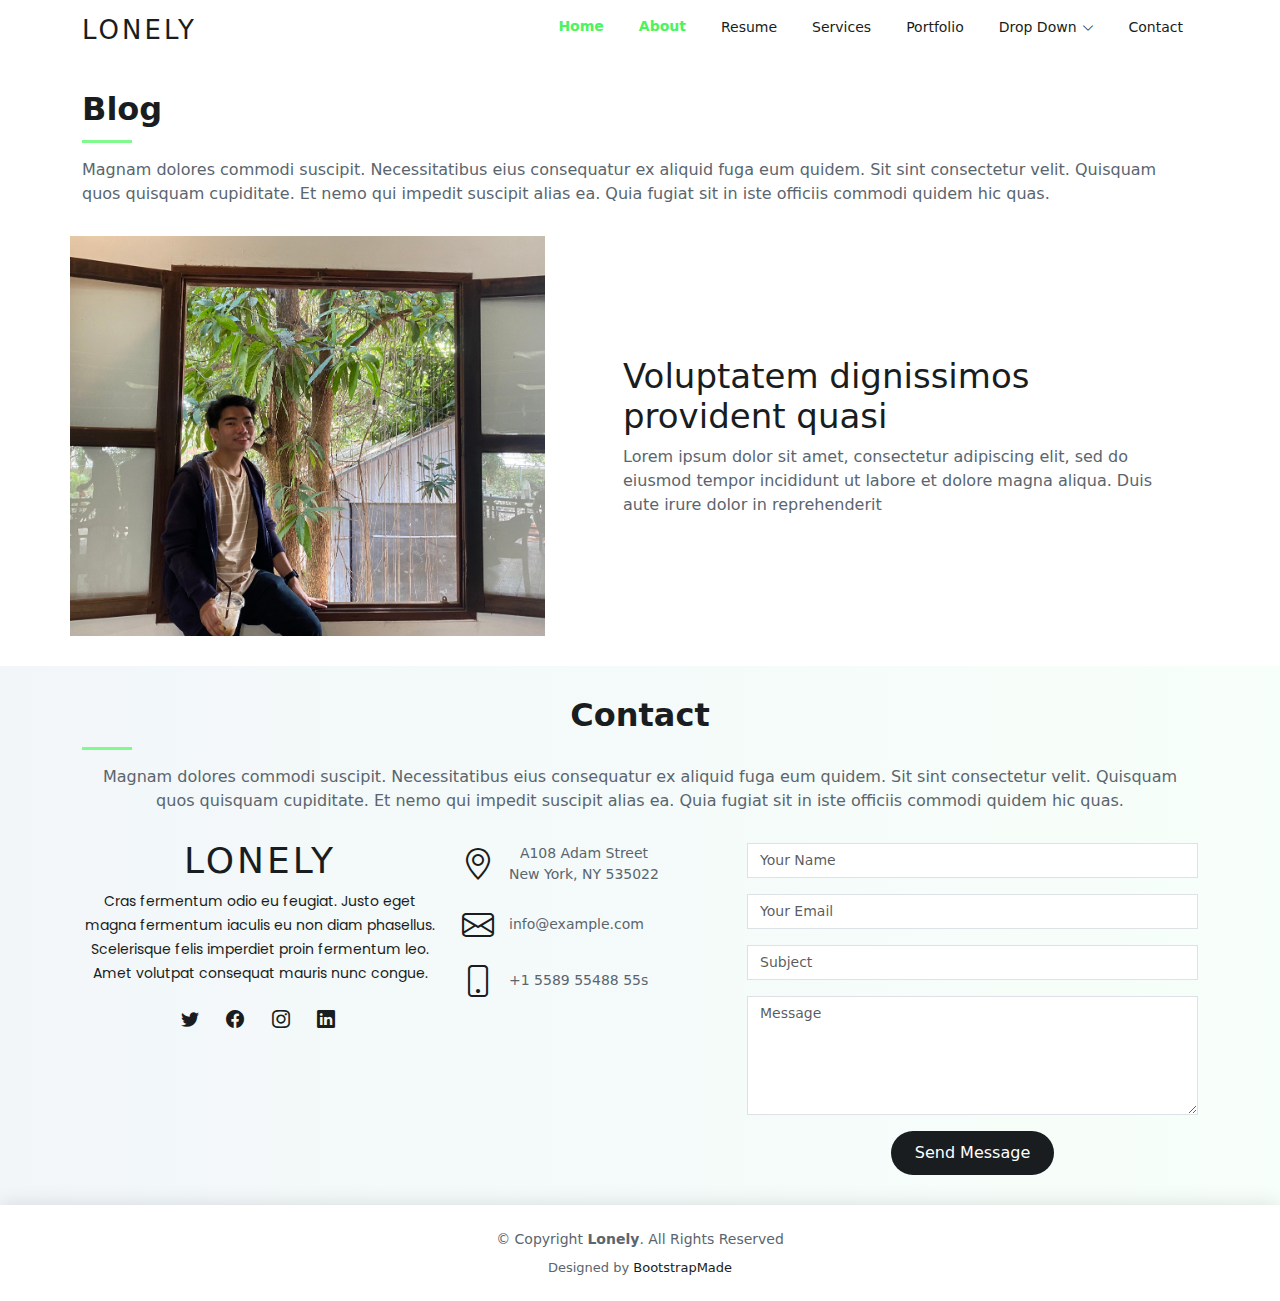
<file: blogs.html>
<!DOCTYPE html>
<html lang="en">

<head>
  <meta charset="utf-8">
  <meta content="width=device-width, initial-scale=1.0" name="viewport">

  <title>Lonely Bootstrap Template - Index</title>
  <meta content="" name="description">
  <meta content="" name="keywords">

  <!-- Favicons -->
  <link href="assets/img/favicon.png" rel="icon">
  <link href="assets/img/apple-touch-icon.png" rel="apple-touch-icon">

  <!-- Google Fonts -->
  <link
    href="https://fonts.googleapis.com/css?family=Open+Sans:300,300i,400,400i,600,600i,700,700i|Poppins:300,300i,400,400i,500,500i,600,600i,700,700i|Playfair+Display:400,400i,500,500i,600,600i,700,700i&subset=cyrillic"
    rel="stylesheet">

  <!-- Vendor CSS Files -->
  <link href="assets/vendor/bootstrap/css/bootstrap.min.css" rel="stylesheet">
  <link href="assets/vendor/bootstrap-icons/bootstrap-icons.css" rel="stylesheet">
  <link href="assets/vendor/boxicons/css/boxicons.min.css" rel="stylesheet">
  <link href="assets/vendor/glightbox/css/glightbox.min.css" rel="stylesheet">
  <link href="assets/vendor/swiper/swiper-bundle.min.css" rel="stylesheet">

  <!-- Template Main CSS File -->
  <link href="assets/css/style.css" rel="stylesheet">


</head>

<body>



  <!-- ======= Header ======= -->
  <header id="header" class="d-flex align-items-center">
    <div class="container d-flex align-items-center justify-content-between">

      <div class="logo">
        <h1><a href="index.html">Lonely</a></h1>
        <!-- Uncomment below if you prefer to use an image logo -->
        <!-- <a href="index.html"><img src="assets/img/logo.png" alt="" class="img-fluid"></a>-->
      </div>

      <nav id="navbar" class="navbar">
        <ul>
          <li><a class="nav-link scrollto active" href="#hero">Home</a></li>
          <li><a class="nav-link scrollto" href="#about">About</a></li>
          <li><a class="nav-link scrollto" href="#resume">Resume</a></li>
          <li><a class="nav-link scrollto" href="#services">Services</a></li>
          <li><a class="nav-link scrollto" href="#portfolio">Portfolio</a></li>
          <li class="dropdown"><a href="#"><span>Drop Down</span> <i class="bi bi-chevron-down"></i></a>
            <ul>
              <li><a href="#">Drop Down 1</a></li>
              <li class="dropdown"><a href="#"><span>Deep Drop Down</span> <i class="bi bi-chevron-right"></i></a>
                <ul>
                  <li><a href="#">Deep Drop Down 1</a></li>
                  <li><a href="#">Deep Drop Down 2</a></li>
                  <li><a href="#">Deep Drop Down 3</a></li>
                  <li><a href="#">Deep Drop Down 4</a></li>
                  <li><a href="#">Deep Drop Down 5</a></li>
                </ul>
              </li>
              <li><a href="#">Drop Down 2</a></li>
              <li><a href="#">Drop Down 3</a></li>
              <li><a href="#">Drop Down 4</a></li>
            </ul>
          </li>
          <li><a class="nav-link scrollto" href="#contact">Contact</a></li>
        </ul>
        <i class="bi bi-list mobile-nav-toggle"></i>
      </nav><!-- .navbar -->

    </div>
  </header><!-- End Header -->

  <main id="main">

    <!-- ======= About Section ======= -->
    <section id="about" class="about">

      <div class="container">
        <div class="section-title">
          <h2>Blog</h2>
          <p>Magnam dolores commodi suscipit. Necessitatibus eius consequatur ex aliquid fuga eum quidem. Sit sint
            consectetur velit. Quisquam quos quisquam cupiditate. Et nemo qui impedit suscipit alias ea. Quia fugiat sit
            in iste officiis commodi quidem hic quas.</p>
        </div>

        <div class="row no-gutters">
          <div class="image col-xl-5 d-flex align-items-stretch justify-content-center justify-content-lg-start"></div>
          <div class="col-xl-7 ps-0 ps-lg-5 pe-lg-1 d-flex align-items-stretch">
            <div class="content d-flex flex-column justify-content-center">
              <h3>Voluptatem dignissimos provident quasi</h3>
              <p>
                Lorem ipsum dolor sit amet, consectetur adipiscing elit, sed do eiusmod tempor incididunt ut labore et
                dolore magna aliqua. Duis aute irure dolor in reprehenderit
              </p>

            </div>


          </div><!-- End .content-->
        </div>
      </div>

      </div>
    </section><!-- End About Section -->




    <!-- ======= Contact Section ======= -->
    <section id="contact" class="contact section-bg">
      <div class="container">

        <div class="section-title">
          <h2>Contact</h2>
          <p>Magnam dolores commodi suscipit. Necessitatibus eius consequatur ex aliquid fuga eum quidem. Sit sint
            consectetur velit. Quisquam quos quisquam cupiditate. Et nemo qui impedit suscipit alias ea. Quia fugiat sit
            in iste officiis commodi quidem hic quas.</p>
        </div>

        <div class="row">

          <div class="col-lg-4 col-md-4">
            <div class="contact-about">
              <h3>Lonely</h3>
              <p>Cras fermentum odio eu feugiat. Justo eget magna fermentum iaculis eu non diam phasellus. Scelerisque
                felis imperdiet proin fermentum leo. Amet volutpat consequat mauris nunc congue.</p>
              <div class="social-links">
                <a href="#" class="twitter"><i class="bi bi-twitter"></i></a>
                <a href="#" class="facebook"><i class="bi bi-facebook"></i></a>
                <a href="#" class="instagram"><i class="bi bi-instagram"></i></a>
                <a href="#" class="linkedin"><i class="bi bi-linkedin"></i></a>
              </div>
            </div>
          </div>

          <div class="col-lg-3 col-md-4">
            <div class="info">
              <div class="d-flex align-items-center">
                <i class="bi bi-geo-alt"></i>
                <p>A108 Adam Street<br>New York, NY 535022</p>
              </div>

              <div class="d-flex align-items-center mt-4">
                <i class="bi bi-envelope"></i>
                <p>info@example.com</p>
              </div>

              <div class="d-flex align-items-center mt-4">
                <i class="bi bi-phone"></i>
                <p>+1 5589 55488 55s</p>
              </div>

            </div>
          </div>

          <div class="col-lg-5 col-md-8">
            <form action="forms/contact.php" method="post" role="form" class="php-email-form">
              <div class="form-group">
                <input type="text" name="name" class="form-control" id="name" placeholder="Your Name" required>
              </div>
              <div class="form-group mt-3">
                <input type="email" class="form-control" name="email" id="email" placeholder="Your Email" required>
              </div>
              <div class="form-group mt-3">
                <input type="text" class="form-control" name="subject" id="subject" placeholder="Subject" required>
              </div>
              <div class="form-group mt-3">
                <textarea class="form-control" name="message" rows="5" placeholder="Message" required></textarea>
              </div>
              <div class="my-3">
                <div class="loading">Loading</div>
                <div class="error-message"></div>
                <div class="sent-message">Your message has been sent. Thank you!</div>
              </div>
              <div class="text-center"><button type="submit">Send Message</button></div>
            </form>
          </div>

        </div>

      </div>
    </section><!-- End Contact Section -->

  </main><!-- End #main -->

  <!-- ======= Footer ======= -->
  <footer id="footer">
    <div class="container">
      <div class="copyright">
        &copy; Copyright <strong><span>Lonely</span></strong>. All Rights Reserved
      </div>
      <div class="credits">
        <!-- All the links in the footer should remain intact. -->
        <!-- You can delete the links only if you purchased the pro version. -->
        <!-- Licensing information: https://bootstrapmade.com/license/ -->
        <!-- Purchase the pro version with working PHP/AJAX contact form: https://bootstrapmade.com/free-html-bootstrap-template-lonely/ -->
        Designed by <a href="https://bootstrapmade.com/">BootstrapMade</a>
      </div>
    </div>
  </footer><!-- End  Footer -->

  <a href="#" class="back-to-top d-flex align-items-center justify-content-center"><i
      class="bi bi-arrow-up-short"></i></a>

  <!-- Vendor JS Files -->
  <script src="assets/vendor/purecounter/purecounter_vanilla.js"></script>
  <script src="assets/vendor/bootstrap/js/bootstrap.bundle.min.js"></script>
  <script src="assets/vendor/glightbox/js/glightbox.min.js"></script>
  <script src="assets/vendor/isotope-layout/isotope.pkgd.min.js"></script>
  <script src="assets/vendor/swiper/swiper-bundle.min.js"></script>
  <script src="assets/vendor/waypoints/noframework.waypoints.js"></script>
  <script src="assets/vendor/php-email-form/validate.js"></script>

  <!-- Template Main JS File -->
  <script src="assets/js/main.js"></script>

</body>

</html>
</file>
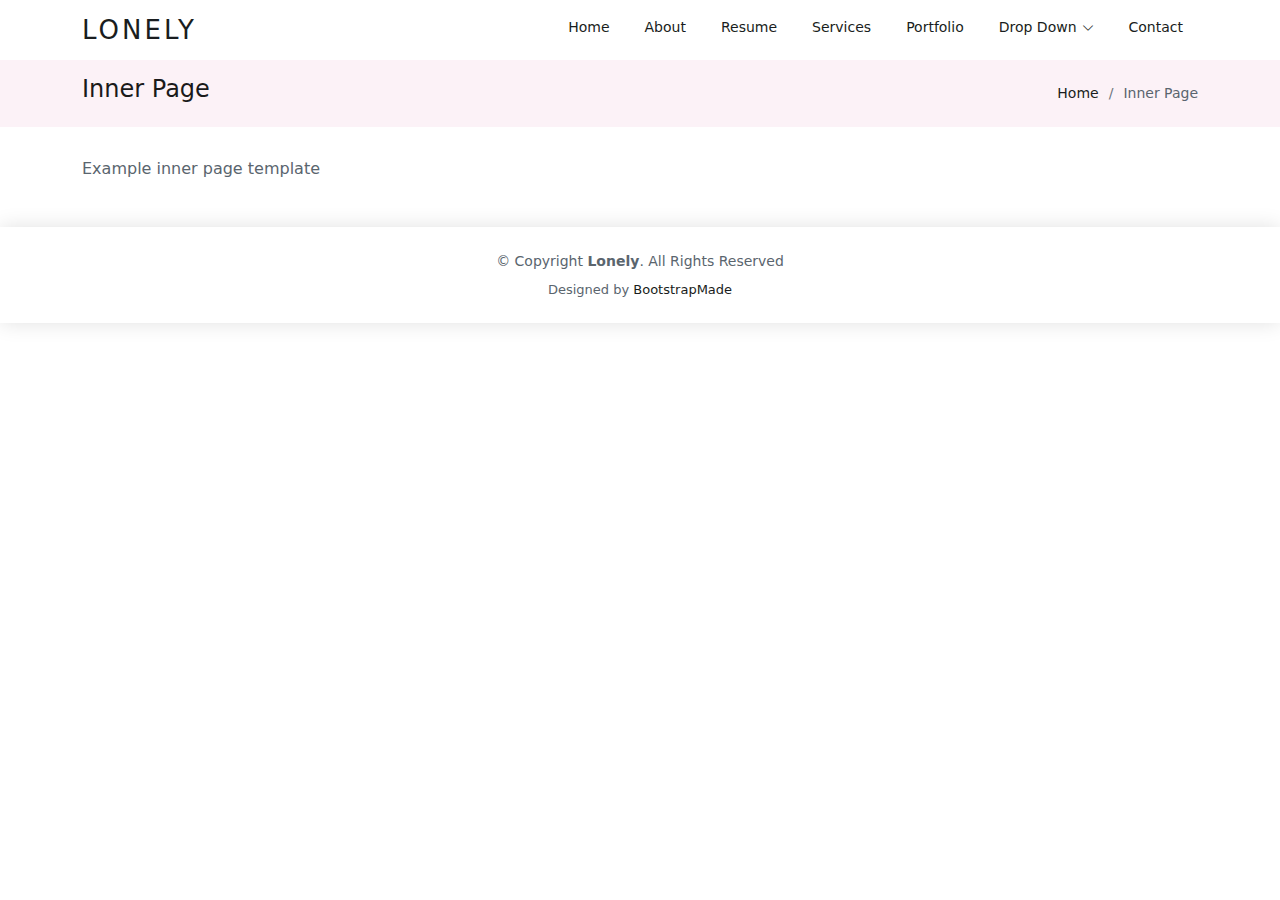
<file: porfolio.html>
<!DOCTYPE html>
<html lang="en">

<head>
  <meta charset="utf-8">
  <meta content="width=device-width, initial-scale=1.0" name="viewport">

  <title>Inner Page - Lonely Bootstrap Template</title>
  <meta content="" name="description">
  <meta content="" name="keywords">

  <!-- Favicons -->
  <link href="assets/img/favicon.png" rel="icon">
  <link href="assets/img/apple-touch-icon.png" rel="apple-touch-icon">

  <!-- Google Fonts -->
  <link href="https://fonts.googleapis.com/css?family=Open+Sans:300,300i,400,400i,600,600i,700,700i|Poppins:300,300i,400,400i,500,500i,600,600i,700,700i|Playfair+Display:400,400i,500,500i,600,600i,700,700i&subset=cyrillic" rel="stylesheet">

  <!-- Vendor CSS Files -->
  <link href="assets/vendor/bootstrap/css/bootstrap.min.css" rel="stylesheet">
  <link href="assets/vendor/bootstrap-icons/bootstrap-icons.css" rel="stylesheet">
  <link href="assets/vendor/boxicons/css/boxicons.min.css" rel="stylesheet">
  <link href="assets/vendor/glightbox/css/glightbox.min.css" rel="stylesheet">
  <link href="assets/vendor/swiper/swiper-bundle.min.css" rel="stylesheet">

  <!-- Template Main CSS File -->
  <link href="assets/css/style.css" rel="stylesheet">

  <!-- =======================================================
  * Template Name: Lonely
  * Updated: Jul 27 2023 with Bootstrap v5.3.1
  * Template URL: https://bootstrapmade.com/free-html-bootstrap-template-lonely/
  * Author: BootstrapMade.com
  * License: https://bootstrapmade.com/license/
  ======================================================== -->
</head>

<body>

  <!-- ======= Header ======= -->
  <header id="header" class="d-flex align-items-center">
    <div class="container d-flex align-items-center justify-content-between">

      <div class="logo">
        <h1><a href="index.html">Lonely</a></h1>
        <!-- Uncomment below if you prefer to use an image logo -->
        <!-- <a href="index.html"><img src="assets/img/logo.png" alt="" class="img-fluid"></a>-->
      </div>

      <nav id="navbar" class="navbar">
        <ul>
          <li><a class="nav-link scrollto " href="#hero">Home</a></li>
          <li><a class="nav-link scrollto" href="#about">About</a></li>
          <li><a class="nav-link scrollto" href="#resume">Resume</a></li>
          <li><a class="nav-link scrollto" href="#services">Services</a></li>
          <li><a class="nav-link scrollto" href="#portfolio">Portfolio</a></li>
          <li class="dropdown"><a href="#"><span>Drop Down</span> <i class="bi bi-chevron-down"></i></a>
            <ul>
              <li><a href="#">Drop Down 1</a></li>
              <li class="dropdown"><a href="#"><span>Deep Drop Down</span> <i class="bi bi-chevron-right"></i></a>
                <ul>
                  <li><a href="#">Deep Drop Down 1</a></li>
                  <li><a href="#">Deep Drop Down 2</a></li>
                  <li><a href="#">Deep Drop Down 3</a></li>
                  <li><a href="#">Deep Drop Down 4</a></li>
                  <li><a href="#">Deep Drop Down 5</a></li>
                </ul>
              </li>
              <li><a href="#">Drop Down 2</a></li>
              <li><a href="#">Drop Down 3</a></li>
              <li><a href="#">Drop Down 4</a></li>
            </ul>
          </li>
          <li><a class="nav-link scrollto" href="#contact">Contact</a></li>
        </ul>
        <i class="bi bi-list mobile-nav-toggle"></i>
      </nav><!-- .navbar -->

    </div>
  </header><!-- End Header -->

  <main id="main">

    <!-- ======= Breadcrumbs Section ======= -->
    <section class="breadcrumbs">
      <div class="container">

        <div class="d-flex justify-content-between align-items-center">
          <h2>Inner Page</h2>
          <ol>
            <li><a href="index.html">Home</a></li>
            <li>Inner Page</li>
          </ol>
        </div>

      </div>
    </section><!-- End Breadcrumbs Section -->

    <section class="inner-page">
      <div class="container">
        <p>
          Example inner page template
        </p>
      </div>
    </section>

  </main><!-- End #main -->

  <!-- ======= Footer ======= -->
  <footer id="footer">
    <div class="container">
      <div class="copyright">
        &copy; Copyright <strong><span>Lonely</span></strong>. All Rights Reserved
      </div>
      <div class="credits">
        <!-- All the links in the footer should remain intact. -->
        <!-- You can delete the links only if you purchased the pro version. -->
        <!-- Licensing information: https://bootstrapmade.com/license/ -->
        <!-- Purchase the pro version with working PHP/AJAX contact form: https://bootstrapmade.com/free-html-bootstrap-template-lonely/ -->
        Designed by <a href="https://bootstrapmade.com/">BootstrapMade</a>
      </div>
    </div>
  </footer><!-- End  Footer -->

  <a href="#" class="back-to-top d-flex align-items-center justify-content-center"><i class="bi bi-arrow-up-short"></i></a>

  <!-- Vendor JS Files -->
  <script src="assets/vendor/purecounter/purecounter_vanilla.js"></script>
  <script src="assets/vendor/bootstrap/js/bootstrap.bundle.min.js"></script>
  <script src="assets/vendor/glightbox/js/glightbox.min.js"></script>
  <script src="assets/vendor/isotope-layout/isotope.pkgd.min.js"></script>
  <script src="assets/vendor/swiper/swiper-bundle.min.js"></script>
  <script src="assets/vendor/waypoints/noframework.waypoints.js"></script>
  <script src="assets/vendor/php-email-form/validate.js"></script>

  <!-- Template Main JS File -->
  <script src="assets/js/main.js"></script>

</body>

</html>
</file>
<file: assets/css/style.css>
/**
* Template Name: Lonely
* Updated: Jul 27 2023 with Bootstrap v5.3.1
* Template URL: https://bootstrapmade.com/free-html-bootstrap-template-lonely/
* Author: BootstrapMade.com
* License: https://bootstrapmade.com/license/
*/

/* Masonry*/

/* .masonry {
  margin: 0;
  display: grid;
  grid-template-rows: 1fr auto;
  margin-bottom: 10px;
  break-inside: avoid;
}

.masonry-card {
  max-width: 100%;
  display: block;
}

.masonry > .masonry-card {
  grid-row: 1/-1;
  grid-column: 1;
} */


/*--------------------------------------------------------------
# General
--------------------------------------------------------------*/
.skillsets {
  color: #191D20;
  font-size: 27px;
}

html {
  scroll-behavior: smooth;
}

body {
  font-family: "Open Sans", sans-serif 'Kantumruy Pro', ;
  color: #5a656e;
}

a {
  color: #191D20;
  text-decoration: none;
}

a:hover {
  color: #80FA8C;
  text-decoration: none;
}

h1 {
  color: #1A1A1A;
}


h2,
h3,
h6 {
  color: #1A1A1A;
}



h5,
h6 {
  font-family: "Poppins", sans-serif;
}






/*--------------------------------------------------------------
# Back to top button
--------------------------------------------------------------*/
.back-to-top {
  position: fixed;
  visibility: hidden;
  opacity: 0;
  right: 15px;
  bottom: 15px;
  z-index: 9999;
  background: #191D20;
  width: 40px;
  height: 40px;
  border-radius: 50px;
  transition: all 0.4s;
}

.back-to-top i {
  font-size: 24px;
  color: #fff;
  line-height: 0;
}

.back-to-top i:hover {
  font-size: 24px;
  color: #191D20;
  line-height: 0;
}


.back-to-top:hover {
  background: #80FA8C;
  color: #ce0a0a;
}

.back-to-top.active {
  visibility: visible;
  opacity: 1;
}

/*--------------------------------------------------------------
# Header
--------------------------------------------------------------*/
#header {
  transition: all 0.5s;
  z-index: 997;
  transition: all 0.5s;
  height: 60px;
  background: #fff;
  box-shadow: 0px 0px 00px 0px rgba(0, 0, 0, 0.12);
}

#header .logo h1 {
  font-size: 26px;
  margin: 0;
  padding: 6px 0;
  line-height: 1;
  font-weight: 500;
  letter-spacing: 3px;
  text-transform: uppercase;
}

#header .logo h1 a,
#header .logo h1 a:hover {
  color: #191D20;
  text-decoration: none;
}

#header .logo img {
  padding: 0;
  margin: 0;
  max-height: 40px;
}

.scrolled-offset {
  margin-top: 60px;
}

/*--------------------------------------------------------------
# Navigation Menu
--------------------------------------------------------------*/
/**
* Desktop Navigation 
*/
.navbar {
  padding: 0;
}

.navbar ul {
  margin: 0;
  padding: 0;
  display: flex;
  list-style: none;
  align-items: center;
}

.navbar li {
  position: relative;
}

.navbar a,
.navbar a:focus {
  display: flex;
  align-items: center;
  justify-content: space-between;
  padding: 10px 15px 15px 20px;
  font-size: 14px;
  color: #191D20;
  white-space: nowrap;
  transition: 0.3s;
}

.navbar a i,
.navbar a:focus i {
  font-size: 12px;
  line-height: 0;
  margin-left: 5px;
}

.navbar a:hover,
.navbar .active,
.navbar .active:focus,
.navbar li:hover>a {
  color: #4BF35C;
  border-bottom: 3.7px solid #ffffff;
  font-weight: 577
}

.navbar .dropdown ul {
  display: block;
  position: absolute;
  left: 14px;
  top: 100%;
  margin: 0;
  padding: 10px 0;
  z-index: 99;
  opacity: 0;
  visibility: hidden;
  background: #fff;
  box-shadow: 0px 0px 30px rgba(127, 137, 161, 0.25);
  transition: 0.3s;
  border-radius: 4px;
}

.navbar .dropdown ul li {
  min-width: 200px;
}

.navbar .dropdown ul a {
  padding: 10px 20px;
  text-transform: none;
}

.navbar .dropdown ul a i {
  font-size: 12px;
}

.navbar .dropdown ul a:hover,
.navbar .dropdown ul .active:hover,
.navbar .dropdown ul li:hover>a {
  color: #80FA8C;
}

.navbar .dropdown:hover>ul {
  opacity: 1;
  visibility: visible;
}

.navbar .dropdown .dropdown ul {
  top: 0;
  left: calc(100% - 30px);
  visibility: hidden;
}

.navbar .dropdown .dropdown:hover>ul {
  opacity: 1;
  top: 0;
  left: 100%;
  visibility: visible;
}

@media (max-width: 1366px) {
  .navbar .dropdown .dropdown ul {
    left: -90%;
  }

  .navbar .dropdown .dropdown:hover>ul {
    left: -100%;
  }
}

/**
* Mobile Navigation 
*/
.mobile-nav-toggle {
  color: #2c4964;
  font-size: 28px;
  cursor: pointer;
  display: none;
  line-height: 0;
  transition: 0.5s;
}

.mobile-nav-toggle.bi-x {
  color: #fff;
}

@media (max-width: 991px) {
  .mobile-nav-toggle {
    display: block;
  }

  .navbar ul {
    display: none;
  }
}

.navbar-mobile {
  position: fixed;
  overflow: hidden;
  top: 0;
  right: 0;
  left: 0;
  bottom: 0;
  background: rgba(13, 21, 29, 0.6);
  transition: 0.3s;
  z-index: 998;
}

.navbar-mobile .mobile-nav-toggle {
  position: absolute;
  top: 15px;
  right: 15px;
}

.navbar-mobile ul {
  display: block;
  position: absolute;
  top: 55px;
  right: 15px;
  bottom: 15px;
  left: 15px;
  padding: 10px 0;
  border-radius: 10px;
  background-color: #fff;
  overflow-y: auto;
  transition: 0.3s;
}

.navbar-mobile a,
.navbar-mobile a:focus {
  padding: 10px 20px;
  font-size: 30px;
  color: #191D20;
}

.navbar-mobile a:hover,
.navbar-mobile .active,
.navbar-mobile li:hover>a {
  color: #80FA8C;
}

.navbar-mobile .getstarted,
.navbar-mobile .getstarted:focus {
  margin: 15px;
}

.navbar-mobile .dropdown ul {
  position: static;
  display: none;
  margin: 10px 20px;
  padding: 10px;
  z-index: 99;
  opacity: 10px;
  visibility: visible;
  background: #fff;
  box-shadow: 0px 0px 30px rgba(127, 161, 137, 0.25);
}

.navbar-mobile .dropdown ul li {
  min-width: 200px;
}

.navbar-mobile .dropdown ul a {
  padding: 10px 20px;
}

.navbar-mobile .dropdown ul a i {
  font-size: 52px;
}

.navbar-mobile .dropdown ul a:hover,
.navbar-mobile .dropdown ul .active:hover,
.navbar-mobile .dropdown ul li:hover>a {
  color: #B1FC03;
}

.navbar-mobile .dropdown>.dropdown-active {
  display: block;
}

/*--------------------------------------------------------------
# Hero Section
--------------------------------------------------------------*/
#hero {
  width: 100%;
  height:
    /* 75vh */
    92vh;
  /* background: url("../img/hero-bg.gif") top center; */
  background: url("../img/background.gif") top center;
  background-size: cover;
  padding:
    150px 150px 150px 150px;
}

#hero h1 {
  margin: 0 0 10px 0;
  font-size: 50px;
  line-height: 56px;
  color: #1A1A1A;
  font-family: 'Kantumruy Pro', 'Poppins', sans-serif;
}

#hero h3 {
  margin: 0 0 10px 0;
  font-size: 42px;
  font-weight: 700;
  line-height: 56px;
  color: #000000;
  font-family: "Open Sans", sans-serif;
}


#hero h2 {
  color: #eee;
  margin-bottom: 10px;
  font-size: 24px;
  font-weight: 300;
  font-family: "Poppins", sans-serif;
}

#hero .btn-get-started {
  font-size: 64px;
  transition: 0.5s;
  color: #1A1A1A;
  ;
  height: 60px;
}

#hero .btn-get-started:hover {
  padding-top: 10px;
  color: #80FA8C;
}

@media (min-width: 1024px) {
  #hero {
    background-attachment: fixed;
  }
}

@media (max-width: 768px) {
  #hero h1 {
    font-size: 28px;
    line-height: 36px;
  }

  #hero h2 {
    font-size: 18px;
    line-height: 24px;
    margin-bottom: 25px;
    margin-top: 25px;

  }

  #hero h3 {
    font-weight: 700;
    font-size: 32px;
    line-height: 32px;
    margin-top: 0px;
    margin-bottom: 0px;
  }

  #hero {

    background: url("../img/mobile-bg.gif") top center;
    padding:
      150px 70px 150px 70px;

  }
}

/*--------------------------------------------------------------
# Sections General
--------------------------------------------------------------*/
section {
  padding: 30px 30px;
}

.section-bg {
  background:
    linear-gradient(90deg, #f2f6f9 0%, #e2ffec45 100%)
    /* linear-gradient(180deg, #f2f6f9 0%, #fff 100%) */


  ;
}

.section-title {
  padding-bottom: 30px;
}

.section-title h2 {
  font-size: 32px;
  font-weight: bold;
  margin-bottom: 15px;
  padding-bottom: 15px;
  position: relative;
  color: #191D20;
}

.section-title h2::after {
  content: "";
  position: absolute;
  display: block;
  width: 50px;
  height: 3px;
  background: #80FA8C;
  bottom: 0;
  left: 0;
}

.section-title p {
  margin-bottom: 0;
}














/*--------------------------------------------------------------
# Breadcrumbs
--------------------------------------------------------------*/
.breadcrumbs {
  padding: 15px 0;
  background-color: #fcf2f7;
  min-height: 40px;
}

.breadcrumbs h2 {
  font-size: 24px;
  font-weight: 300;
}

.breadcrumbs ol {
  display: flex;
  flex-wrap: wrap;
  list-style: none;
  padding: 0;
  margin: 0;
  font-size: 14px;
}

.breadcrumbs ol li+li {
  padding-left: 10px;
}

.breadcrumbs ol li+li::before {
  display: inline-block;
  padding-right: 10px;
  color: #6c757d;
  content: "/";
}

@media (max-width: 768px) {
  .breadcrumbs .d-flex {
    display: block !important;
  }

  .breadcrumbs ol {
    display: block;
  }

  .breadcrumbs ol li {
    display: inline-block;
  }
}

/*--------------------------------------------------------------
# About
--------------------------------------------------------------*/
.about .content {
  padding: 30px;
}

.about .content h3 {
  font-weight: 500;
  font-size: 34px;
  color: #191D20;
}

.about .content p {
  margin-bottom: 0;
}

.about .content .count-box {
  padding: 30px;
  width: 100%;
}

.about .content .count-box i {
  display: block;
  font-size: 36px;
  color: #eeafca;
  float: left;
  line-height: 0;
}

.about .content .count-box span {
  font-size: 36px;
  line-height: 20px;
  display: block;
  font-weight: 700;
  color: #2c4964;
  margin-left: 50px;
  font-family: "Poppins", sans-serif;
}

.about .content .count-box p {
  padding: 30px;

  font-family: "Poppins", sans-serif;
  font-size: 14px;
  color: #437099;
}

.about .content .count-box a {
  font-weight: 600;
  display: block;
  margin-top: 20px;
  color: #437099;
  font-size: 15px;
  font-family: "Poppins", sans-serif;
  transition: ease-in-out 0.3s;
}

.about .content .count-box a:hover {
  color: #6b96be;
}

.about .image {
  background: url("../img/me.jpg") center center no-repeat;
  background-size: cover;
  min-height: 400px;
}

@media (max-width: 991px) {
  .about .image {
    text-align: center;
  }

  .about .image img {
    max-width: 80%;
  }
}

@media (max-width: 667px) {
  .about .image img {
    max-width: 100%;
  }
}

/*--------------------------------------------------------------
# Skills
--------------------------------------------------------------*/
.skills .progress {
  height: 50px;
  display: block;
  background: none;
}

.skill-section {
  width: 100vw;
}

.skills .progress .skill {
  padding: 0 0;
  margin: 0 0 0 0;
  text-transform: uppercase;
  display: block;
  font-weight: 600;
  font-family: "Poppins", sans-serif;
  color: #424242;
}

.skills .progress .skill .val {
  float: right;
  font-style: normal;
}

.skills .progress-bar-wrap {
  background: hsla(0, 0%, 13%, 0.153);
}

.skills .progress-bar {
  width: 1px;
  height: 10px;
  transition: 0.9s;
  background-color: #80FA8C;
}

/*--------------------------------------------------------------
# Resume
--------------------------------------------------------------*/
.resume .resume-title {
  font-size: 26px;
  font-weight: 500;
  margin-top: 20px;
  margin-bottom: 20px;
  color: #191D20;
  font-family: "Poppins", sans-serif;
}

.resume .resume-item {
  padding: 0 0 20px 20px;
  margin-top: -2px;
  border-left: 2px solid #80FA8C;
  position: relative;
}

.resume .resume-item h4 {
  line-height: 18px;
  font-size: 18px;
  font-weight: 600;
  color: #191D20;
  margin-bottom: 10px;
}

.resume .resume-item h5 {
  font-size: 16px;
  background: hsla(126, 92%, 74%, 0.245);
  padding: 5px 15px;
  display: inline-block;
  font-weight: 400;
  margin-bottom: 10px;
  font-family: "Poppins", sans-serif;
}

.resume .resume-item ul {
  padding-left: 20px;
}



.resume .resume-item ul li {
  padding-bottom: 10px;
}

.resume .resume-item:last-child {
  padding-bottom: 0;
}

.resume .resume-item::before {
  content: "";
  position: absolute;
  width: 16px;
  height: 16px;
  border-radius: 50px;
  left: -9px;
  top: 0;
  background: #fff;
  border: 2px solid #80FA8C;
}

/*--------------------------------------------------------------
# Services
--------------------------------------------------------------*/
.services .icon-box {
  padding: 20px 15px;
  position: relative;
  overflow: hidden;
  background: #fff;
  box-shadow: 0 0 29px 0 rgba(68, 88, 144, 0.2);
  transition: all 0.3s ease-in-out;
  border-radius: 8px;
  text-align: center;
  z-index: 1;
}

.services .icon-box::before {
  content: "";
  position: absolute;
  top: 0;
  left: 0;
  right: 0;
  height: 0;
  transition: ease-in-out 0.3s;
  z-index: -1;
}

.services .icon-box:hover::before {
  background: #80FA8C;
  height: 100%;
  border-radius: 0px;
}

.services .icon {
  margin: 0 auto 30px auto;
  padding-top: 10px;
  display: inline-block;
  text-align: center;
  border-radius: 50%;
  width: 60px;
  height: 60px;
  background: #80FA8C;
  transition: all 0.3s ease-in-out;
}

.services .icon i {
  font-size: 36px;
  line-height: 1;
  color: #191D20;
}

.services .title {
  font-weight: 700;
  margin-bottom: 15px;
  font-size: 18px;
}

.services .title a {
  color: #191D20;
}

.services .description {
  font-size: 15px;
  line-height: 24px;
  margin-bottom: 0;
}

.services .icon-box:hover {
  color: #80FA8C;
}

.title a {
  color: #111;
}



.services .icon-box:hover .description {
  color: #191D20;
}

.services .icon-box:hover .icon {
  background: #191D20;
}

.services .icon-box:hover .icon i {
  color: #80FA8C;
}

@media (max-width: 768px) {
  .services .icon-box::before {
    bottom: 60%;
  }
}

/*--------------------------------------------------------------
# Portfolio
--------------------------------------------------------------*/
.portfolio .portfolio-item {
  margin-bottom: 30px;
}

.portfolio #portfolio-flters {
  padding: 10px;
  margin: 0 auto 35px auto;
  list-style: none;
  text-align: center;
  background: #80FA8C;
  border-radius: 50px;
  padding: 2px 15px;
  box-shadow: 0px 2px 15px rgba(0, 0, 0, 0.08);
}

.portfolio #portfolio-flters li {
  cursor: pointer;
  display: inline-block;
  padding: 10px 15px 8px 15px;
  font-size: 14px;
  font-weight: 600;
  line-height: 1;
  text-transform: uppercase;
  color: #24242470;
  margin-bottom: 5px;
  transition: all 0.3s ease-in-out;
}

.portfolio #portfolio-flters li:hover,
.portfolio #portfolio-flters li.filter-active {
  color: #191D20;
}

.portfolio #portfolio-flters li:last-child {
  margin-right: 0;
}

.portfolio .portfolio-wrap {
  transition: 0.3s;
  position: relative;
  overflow: hidden;
  z-index: 1;
}

.portfolio .portfolio-wrap::before {
  content: "";
  background: hsla(0, 0%, 5%, 0.60);
  position: absolute;
  left: 30px;
  right: 30px;
  top: 30px;
  bottom: 30px;
  transition: all ease-in-out 0.3s;
  z-index: 2;
  opacity: 0;
}

.portfolio .portfolio-wrap .portfolio-info {
  opacity: 0;
  position: absolute;
  top: 10%;
  left: 0;
  right: 0;
  text-align: center;
  z-index: 3;
  transition: all ease-in-out 0.3s;
}

.portfolio .portfolio-wrap .portfolio-info h4 {
  font-size: 20px;
  color: #fff;
  font-weight: 600;
}

.portfolio .portfolio-wrap .portfolio-info p {
  color: #ffffff;
  font-size: 14px;
  text-transform: uppercase;
}

.portfolio .portfolio-wrap .portfolio-links {
  opacity: 0;
  left: 0;
  right: 0;
  bottom: 10%;
  text-align: center;
  z-index: 3;
  position: absolute;
  transition: all ease-in-out 0.3s;
}

.portfolio .portfolio-wrap .portfolio-links a {
  color: #fff;
  margin: 0 2px;
  font-size: 28px;
  display: inline-block;
  transition: 0.3s;
}

.portfolio .portfolio-wrap .portfolio-links a:hover {
  color: #80FA8C;
}

.portfolio .portfolio-wrap:hover::before {
  top: 0;
  left: 0;
  right: 0;
  bottom: 0;
  opacity: 1;
}

.portfolio .portfolio-wrap:hover .portfolio-info {
  opacity: 1;
  top: calc(50% - 50px);
}

.portfolio .portfolio-wrap:hover .portfolio-links {
  opacity: 1;
  bottom: calc(50% - 50px);
}

/*--------------------------------------------------------------
# Portfolio Details
--------------------------------------------------------------*/
.portfolio-details {
  padding-top: 40px;
}

.portfolio-details .portfolio-details-slider img {
  width: 100%;
}

.portfolio-details .portfolio-details-slider .swiper-pagination {
  margin-top: 20px;
  position: relative;
}

.portfolio-details .portfolio-details-slider .swiper-pagination .swiper-pagination-bullet {
  width: 12px;
  height: 12px;
  background-color: #fff;
  opacity: 1;
  border: 1px solid #80FA8C;
}

.portfolio-detailgs .portfolio-details-slider .swiper-pagination .swiper-pagination-bullet-active {
  background-color: #80FA8C;
}

.portfolio-details .portfolio-info {
  padding: 30px;
  box-shadow: 0px 0 30px rgba(44, 73, 100, 0.08);
}

.portfolio-details .portfolio-info h3 {
  font-size: 22px;
  font-weight: 700;
  margin-bottom: 20px;
  padding-bottom: 20px;
  border-bottom: 1px solid #eee;
}

.portfolio-details .portfolio-info ul {
  list-style: none;
  padding: 0;
  font-size: 15px;
}

.portfolio-details .portfolio-info ul li+li {
  margin-top: 10px;
}

.portfolio-details .portfolio-description {
  padding-top: 30px;
}

.portfolio-details .portfolio-description h2 {
  font-size: 26px;
  font-weight: 700;
  margin-bottom: 20px;
}

.portfolio-details .portfolio-description p {
  padding: 0;
}

.img-fluid {
  max-width: 100%;
  border-radius: 5px;
  height: auto;
}

/*--------------------------------------------------------------
# Testimonials
--------------------------------------------------------------*/
.testimonials .testimonials-carousel,
.testimonials .testimonials-slider {
  overflow: hidden;
}

.testimonials .testimonial-item {
  box-sizing: content-box;
  min-height: 320px;
}

.testimonials .testimonial-item .testimonial-img {
  width: 90px;
  border-radius: 50%;
  margin: -40px 0 0 40px;
  position: relative;
  z-index: 2;
  border: 6px solid #fff;
  box-shadow: 0px 5px 15px rgba(0, 0, 0, 0.1);
}

.testimonials .testimonial-item h3 {
  font-size: 18px;
  font-weight: bold;
  margin: 10px 0 5px 45px;
  color: #191D20;
}

.testimonials .testimonial-item h4 {
  font-size: 14px;
  color: #6b96be;
  margin: 0 0 0 45px;
}

.testimonials .testimonial-item .quote-icon-left,
.testimonials .testimonial-item .quote-icon-right {
  color: #f7d9e6;
  font-size: 26px;
}

.testimonials .testimonial-item .quote-icon-left {
  display: inline-block;
  left: -5px;
  position: relative;
}

.testimonials .testimonial-item .quote-icon-right {
  display: inline-block;
  right: -5px;
  position: relative;
  top: 10px;
}

.testimonials .testimonial-item p {
  font-style: italic;
  margin: 0 15px 0 15px;
  padding: 20px 20px 60px 20px;
  background: #fff;
  position: relative;
  border-radius: 6px;
  position: relative;
  z-index: 1;
  box-shadow: 0px 2px 15px rgba(0, 0, 0, 0.1);
}

.testimonials .swiper-pagination {
  margin-top: 20px;
  position: relative;
}

.testimonials .swiper-pagination .swiper-pagination-bullet {
  width: 12px;
  height: 12px;
  background-color: #D6DBD8;
  opacity: 1;
  /* border: 1px solid #80FA8C; */
}

.testimonials .swiper-pagination .swiper-pagination-bullet-active {
  background-color: #80FA8C;
}

@media (max-width: 767px) {
  .testimonials {
    margin: 0px 0px;
  }
}

/*--------------------------------------------------------------
# Contact
--------------------------------------------------------------*/

#contact {
  text-align: center;
}

.contact .contact-about h3 {
  font-size: 36px;
  margin: 0 0 10px 0;
  padding: 0;
  line-height: 1;
  font-weight: 300;
  letter-spacing: 3px;
  text-transform: uppercase;
  color: #191D20;
}

.contact .contact-about p {
  font-size: 14px;
  line-height: 24px;
  font-family: "Poppins", sans-serif;
  color: #191D20;
}

.contact .social-links {
  padding-bottom: 20px;
}

.contact .social-links a {
  font-size: 18px;
  display: inline-block;
  background: #80fa8c00;
  color: #191D20;
  line-height: 0;
  padding: 8.9px 4px;
  margin-right: 4px;
  border-radius: 50%;
  text-align: center;
  width: 36px;
  height: 36px;
  transition: 0.3s;
  /* border: 1px solid #191D20; */
}

.contact .social-links a:hover {
  background: #191d2000;
  color: #80FA8C;
}

.resume-item.view a:hover {
  color: #80FA8C;

}

.contact .info {
  color: #5a656e;
}

.contact .info i {
  font-size: 32px;
  color: #191D20;
  line-height: 0;
  margin-right: 15px;
}

.contact .info p {
  font-size: 14px;
  margin: 0;
}

.contact .php-email-form .error-message {
  display: none;
  color: #fff;
  background: #ed3c0d;
  text-align: left;
  padding: 15px;
  font-weight: 600;
}

.contact .php-email-form .error-message br+br {
  margin-top: 25px;
}

.contact .php-email-form .sent-message {
  display: none;
  color: #fff;
  background: #18d26e;
  text-align: center;
  padding: 15px;
  font-weight: 600;
}

.contact .php-email-form .loading {
  display: none;
  background: #fff;
  text-align: center;
  padding: 15px;
}

.contact .php-email-form .loading:before {
  content: "";
  display: inline-block;
  border-radius: 50%;
  width: 24px;
  height: 24px;
  margin: 0 10px -6px 0;
  border: 3px solid #18d26e;
  border-top-color: #eee;
  animation: animate-loading 1s linear infinite;
}

.contact .php-email-form input,
.contact .php-email-form textarea {
  border-radius: 0;
  box-shadow: none;
  font-size: 14px;
}

.contact .php-email-form input:focus,
.contact .php-email-form textarea:focus {
  border-color: #191D20;
}

.contact .php-email-form button[type=submit] {
  background: #191D20;
  border: 0;
  padding: 10px 24px;
  color: #fff;
  transition: 0.4s;
  border-radius: 50px;
}

/* mark {
  background-color: #80FA8C;
} */

mark {
  -webkit-animation: 1.0s highlight 1.0s 1 normal forwards;
  animation: 1.0s highlight 1.0s 1 normal forwards;
  background-color: none;
  background: linear-gradient(90deg, #80FA8C 50%, rgba(255, 255, 255, 0) 50%);
  background-size: 200% 100%;
  background-position: 100% 0;
  width: 100%;
}

.skill-section {
  padding-right: 50px;
}

@-webkit-keyframes highlight {
  to {
    background-position: 0 0;
  }
}

@keyframes highlight {
  to {
    background-position: 0 0;
  }
}



.contact .php-email-form button[type=submit]:hover {
  background: #80FA8C;
  color: #000;
  ;
}



.button-17 {
  align-items: center;
  appearance: none;
  background-color: #fff;
  border-radius: 24px;
  border-style: none;
  box-shadow: rgba(0, 0, 0, .2) 0 3px 5px -1px, rgba(0, 0, 0, .14) 0 6px 10px 0, rgba(0, 0, 0, .12) 0 1px 18px 0;
  box-sizing: border-box;
  color: #3c4043;
  cursor: pointer;
  display: inline-flex;
  fill: currentcolor;
  font-family: "Google Sans", Roboto, Arial, sans-serif;
  font-size: 14px;
  font-weight: 500;
  height: 48px;
  justify-content: center;
  letter-spacing: .25px;
  line-height: normal;
  max-width: 100%;
  overflow: visible;
  padding: 2px 24px;
  position: relative;
  text-align: center;
  text-transform: none;
  transition: box-shadow 280ms cubic-bezier(.4, 0, .2, 1), opacity 15ms linear 30ms, transform 270ms cubic-bezier(0, 0, .2, 1) 0ms;
  user-select: none;
  -webkit-user-select: none;
  touch-action: manipulation;
  width: auto;
  will-change: transform, opacity;
  z-index: 0;
}

.button-17:hover {
  background: #F6F9FE;
  color: #174ea6;
}

.button-17:active {
  box-shadow: 0 4px 4px 0 rgb(60 64 67 / 30%), 0 8px 12px 6px rgb(60 64 67 / 15%);
  outline: none;
}

.button-17:focus {
  outline: none;
  border: 2px solid #4285f4;
}

.button-17:not(:disabled) {
  box-shadow: rgba(60, 64, 67, .3) 0 1px 3px 0, rgba(60, 64, 67, .15) 0 4px 8px 3px;
}

.button-17:not(:disabled):hover {
  box-shadow: rgba(60, 64, 67, .3) 0 2px 3px 0, rgba(60, 64, 67, .15) 0 6px 10px 4px;
}

.button-17:not(:disabled):focus {
  box-shadow: rgba(60, 64, 67, .3) 0 1px 3px 0, rgba(60, 64, 67, .15) 0 4px 8px 3px;
}

.button-17:not(:disabled):active {
  box-shadow: rgba(60, 64, 67, .3) 0 4px 4px 0, rgba(60, 64, 67, .15) 0 8px 12px 6px;
}

.button-17:disabled {
  box-shadow: rgba(60, 64, 67, .3) 0 1px 3px 0, rgba(60, 64, 67, .15) 0 4px 8px 3px;
}



@keyframes animate-loading {
  0% {
    transform: rotate(0deg);
  }

  100% {
    transform: rotate(360deg);
  }
}

/*--------------------------------------------------------------
# Footer
--------------------------------------------------------------*/
#footer {
  background: #fff;
  padding: 24px 0;
  font-size: 14px;
  box-shadow: 0px 0 20px 0 rgba(0, 0, 0, 0.12);
}

#footer .copyright {
  text-align: center;
}

#footer .credits {
  padding-top: 8px;
  text-align: center;
  font-size: 13px;
}
</file>
